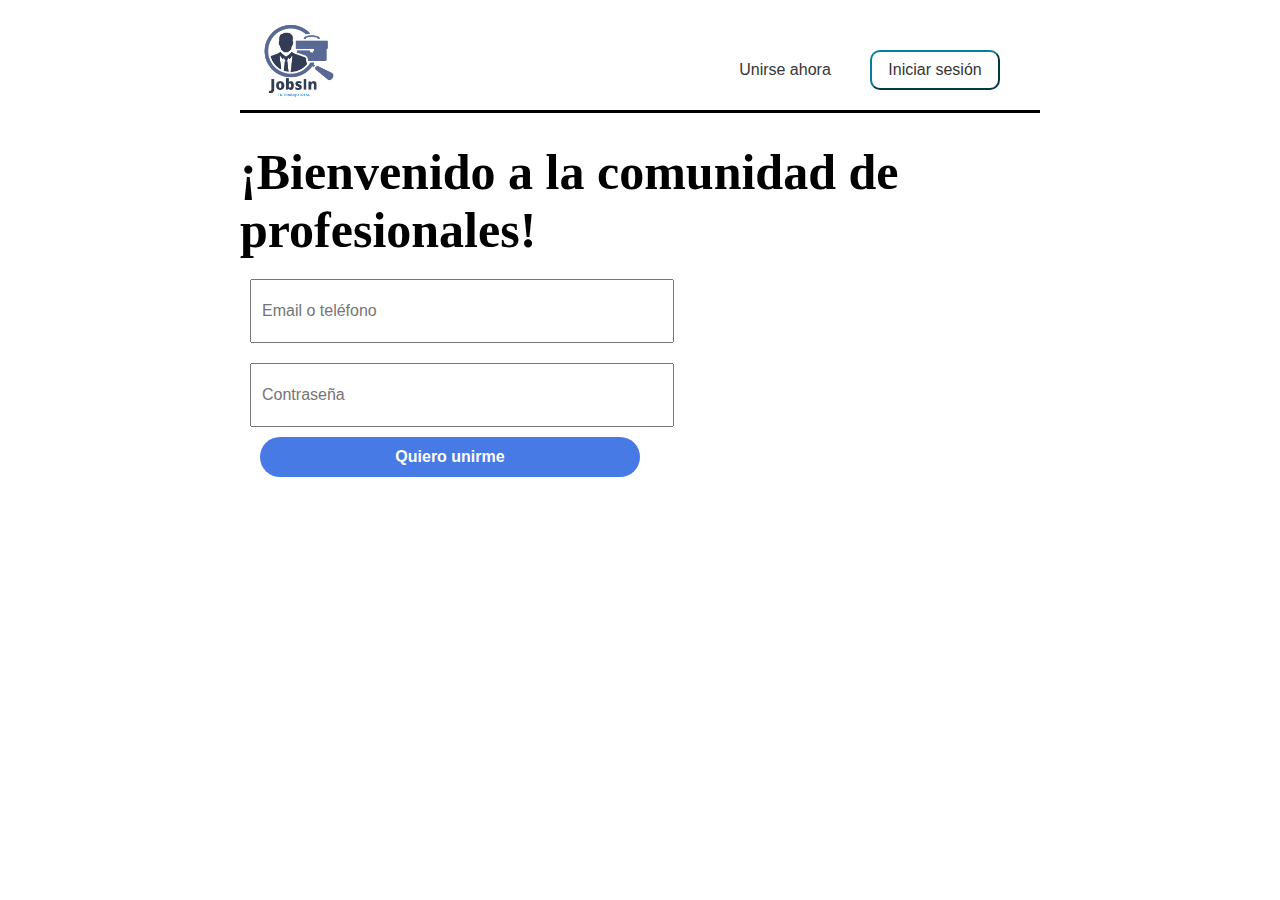
<file: JobsIn/HTML/index.html>
<!DOCTYPE html>
<html lang="es">
<head>
    <meta charset="UTF-8">
    <meta http-equiv="X-UA-Compatible" content="IE=edge">
    <meta name="viewport" content="width=device-width, initial-scale=1.0">
    <title>Bienvenido</title>
    <link rel="stylesheet" href="../CSS/index.css">
</head>
<body>
    <div id="contenedor">
        <header>
           <img id= "logo" src="../Imagenes/LogoJobsIn.png" alt="LogoJobsIn">
           <div id="c-botones">
            <button class="btn btnH btnIniciarSesion" type="button" onclick="window.location.href='login.html'">Iniciar sesión</button>
            <button class="btn btnH btnUnirse" type="button">Unirse ahora</button>
           </div>
           
           
        </header>
        <section id="contenido">
            <article>
                <h1>¡Bienvenido a la comunidad de profesionales!</h1>
                <div id="c-inputs">
                    <input type="text" placeholder="Email o teléfono">
                    <input type="password" placeholder="Contraseña"> <br>
                    <button class="btnIngresar" type="button">Quiero unirme</button>
                </div>
            </article>
        </section>
    </div>
</body>
</html>
</file>
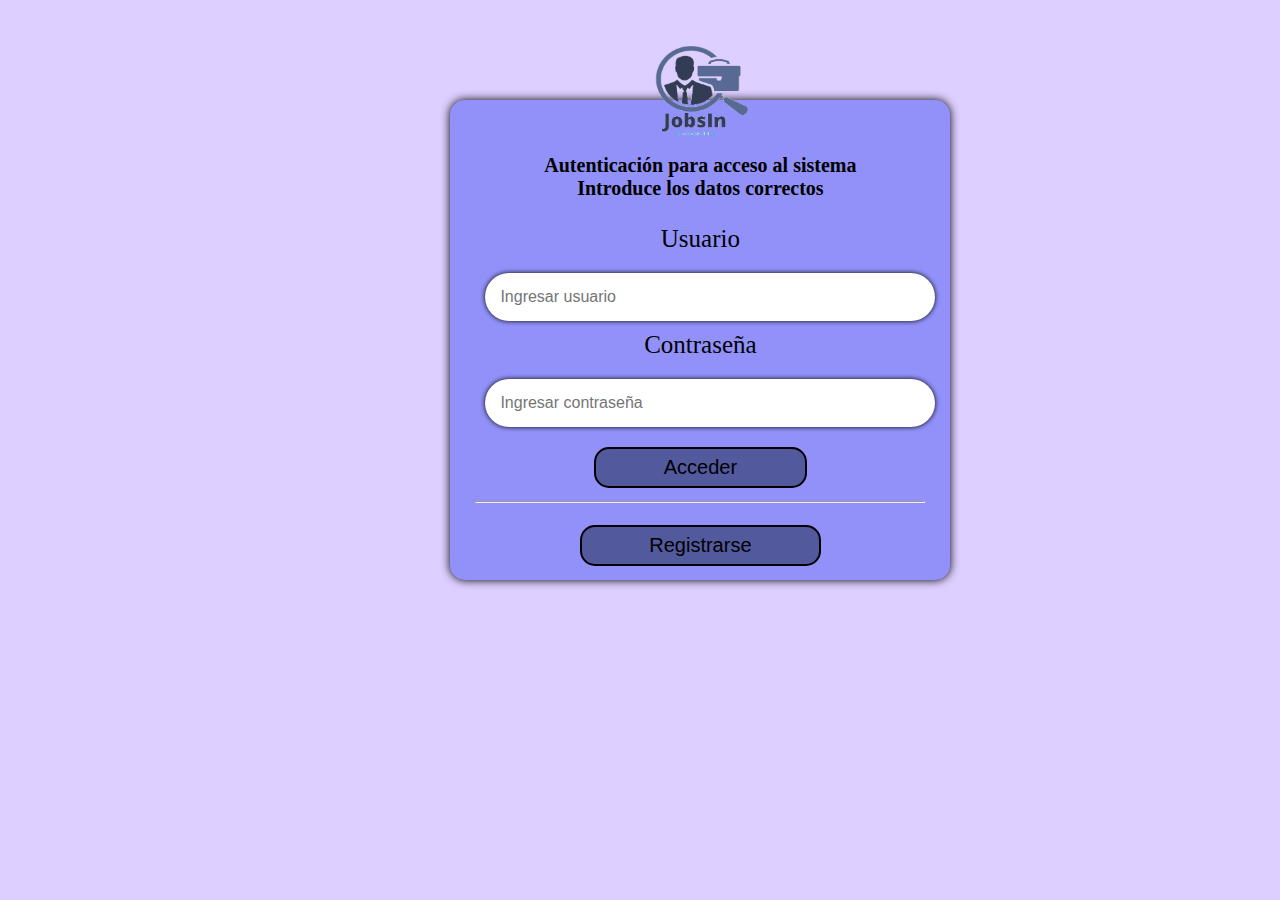
<file: JobsIn/HTML/login.html>
<!DOCTYPE html>
<html lang="es">
<head>
    <meta charset="UTF-8">
    <meta http-equiv="X-UA-Compatible" content="IE=edge">
    <meta name="viewport" content="width=device-width, initial-scale=1.0">
    <title>Login</title>
    <link rel="stylesheet" href="../CSS/login.css">
</head>
<body>
    <div class="card loginContainer">
        <div class="loginHeader">
            <center>
                <img src="../Imagenes/LogoJobsIn.png" alt="Logo" class="imgLogo">
                <br>
                <b>Autenticación para acceso al sistema</b>
                <br>
                <b>Introduce los datos correctos</b>
            </center>
        </div>
        <div class="loginBody">
            <form id="formLogin" action="#">
                <div class="formLoginUsuario">
                    <label for="userName" class="formEtiquetas">
                        Usuario
                    </label>
                    <input type="text" class="formEntradas" name="userName" id="userName" 
                    placeholder="Ingresar usuario">
                </div>
                <div class="formLoginUsuario">
                    <label for="password" class="formEtiquetas inputs">
                        Contraseña
                    </label>
                    <input type="password" class="formEntradas inputs" name="password" id="password"
                    placeholder="Ingresar contraseña">
                </div>
                <center>
                        <button type="button" class="btn btnAcceder" onclick="window.location.href='registrarUsuario.html'">
                            Acceder
                        </button>
                    <hr>
                    <button type="button" class="btn btnRegistrar">
                        Registrarse
                    </button>
                </center>
            </form>
        </div>
        
    </div>
        
</body>
</html>
</file>
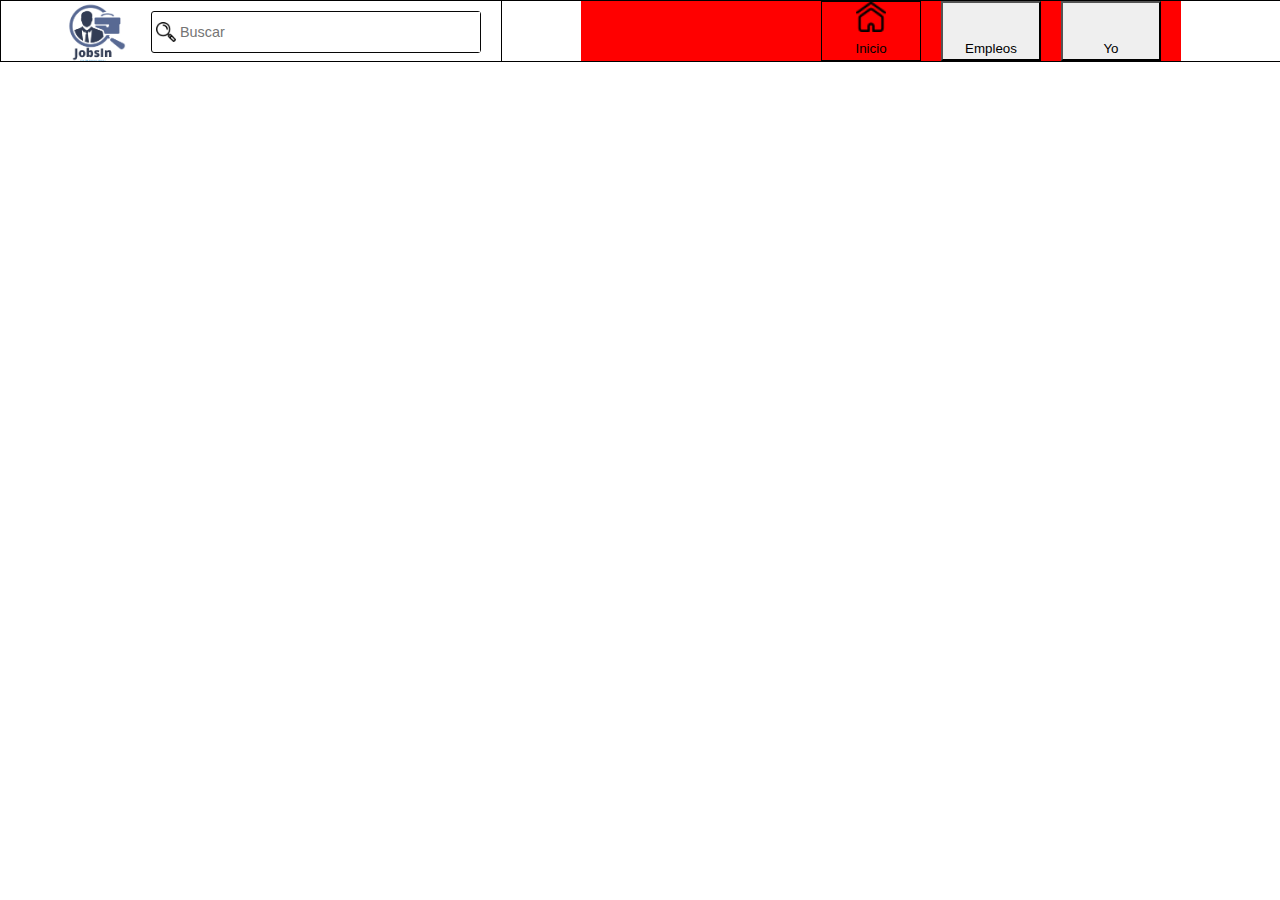
<file: JobsIn/HTML/perfilUsuario.html>
<!DOCTYPE html>
<html lang="es">
<head>
    <meta charset="UTF-8">
    <meta http-equiv="X-UA-Compatible" content="IE=edge">
    <meta name="viewport" content="width=device-width, initial-scale=1.0">
    <title>Mi perfil</title>
    <link rel="stylesheet" href="../CSS/perfilUsuario.css">
</head>
<body>
    <div id="c-Cabezera">
        <div id="c-CabIzq">
            <button type="button" class="btnLogo" title="JobsIn" onclick="window.location.href='perfilUsuario.html'"></button>
            <div class="in-Busqueda">
            <input type="text" placeholder="Buscar">
            </div>
        </div> <!--Contenedor Cabezera parque izquierda-->
        <div id="c-CabDere">
            <button type="button" class="btn btnYo" title="Yo" onclick="window.location.href='#'">Yo</button>
            <button type="button" class="btn btnEmpleos" title="Empleos" onclick="window.location.href='#'">Empleos</button>
            <button type="button" class="btn btnInicio" title="Inicio" onclick="window.location.href='perfilUsuario.html'">Inicio</button>
            
        </div>
        
    </div>
</body>
</html>
</file>
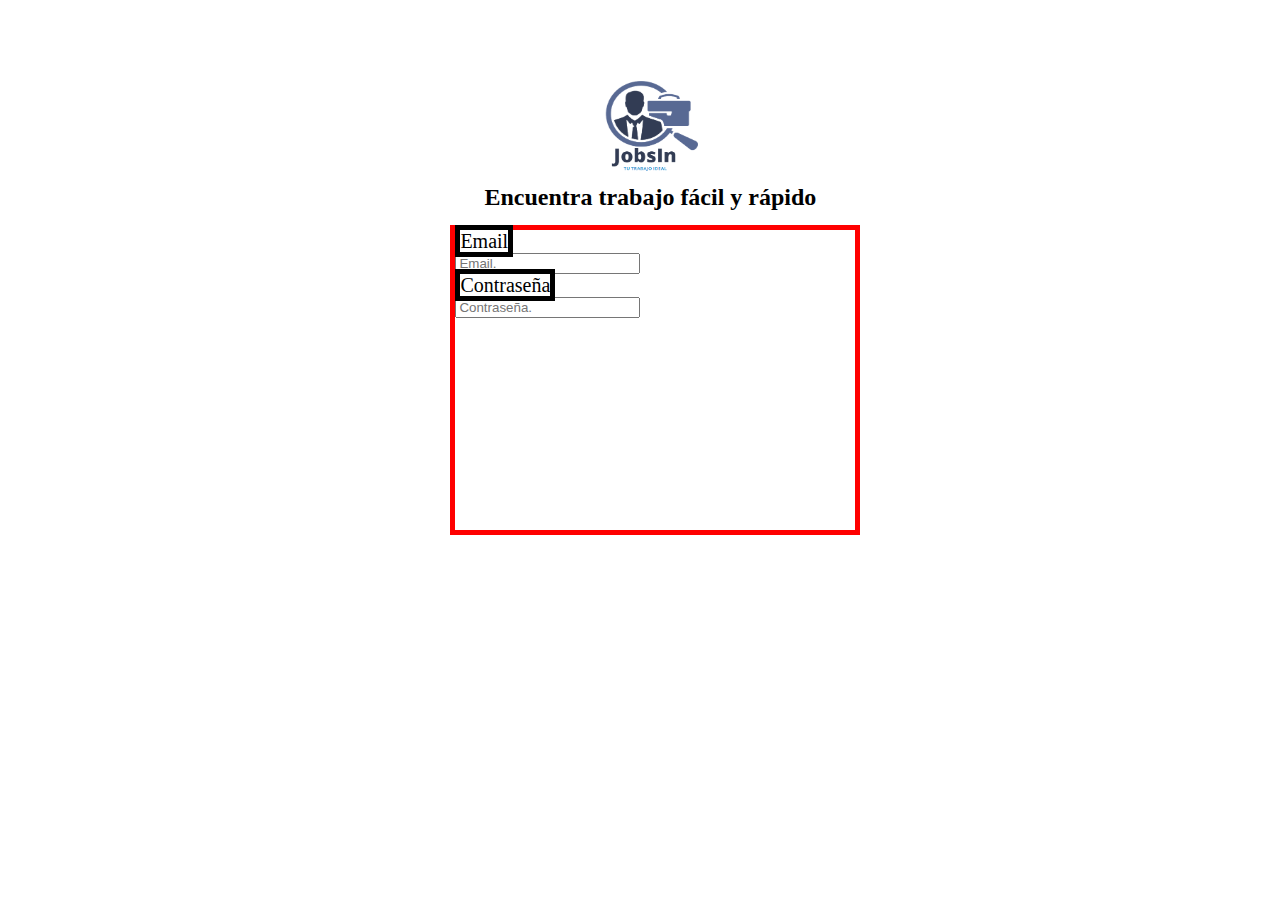
<file: JobsIn/HTML/registrarUsuario.html>
<!DOCTYPE html>
<html lang="es">
<head>
    <meta charset="UTF-8">
    <meta http-equiv="X-UA-Compatible" content="IE=edge">
    <meta name="viewport" content="width=device-width, initial-scale=1.0">
    <title>JobsIn Registro</title>
    <link rel="stylesheet" href="../CSS/registrarUsuario.css">
</head>
<body>
    <form class="registro-form">
        <header class="cabezera">
            <div class="logo-container">
                <img class="logo-imagen" src="..//Imagenes/LogoJobsIn.png
                " alt="LogoJobsIn">
                <h2 class="subtitulo-cabezera">Encuentra trabajo fácil y rápido</h1>
            </div>
        </header>
        <div class="card uR">
            <div class="uR_Body">
                <label for="email">Email</label>
                <br>
                <input type="email" class="entrada" placeholder="Email.">
                <br>
                <label for="password">Contraseña</label>
                <br>
                <input type="password" class="entrada" placeholder="Contraseña.">
            </div>    
        </div>
    </form>
</body>
</html>
</file>
<file: JobsIn/CSS/index.css>
*{
    margin: 0px;
    padding: 0px;
}
body{
    background: rgb(255, 255, 255);
}
#contenedor{
    width: 800px;
    margin: auto;
    margin-top: 20px;
    margin-bottom: 30px;

}
header{
    height:90px;
    border-bottom: 3px solid;
    margin-bottom: 30px;
}
header #logo{
    height: 80px;
    margin-left: 20px;
    float:left;
}

#c-botones{
    margin-top:10px;
    width: 450px;
    height: 80px;
    float: right;
}
.btn{
    width: 130px;
    height: 40px;
    color: rgb(54, 54, 54);
    font-size: 16px;
    text-align: center;
    background: rgb(255, 255, 255);
    
}
.btnH{
    float: right;
    margin-right: 20px;
    margin-top: 20px;
}
#c-botones  button:hover{
    background: rgb(173, 167, 167);
    cursor: pointer;
}
#c-botones button:active{
    transform: translateY(2px);
}
.btnIniciarSesion{
    border-radius: 10px;
    margin-right: 40px;
    border-color: rgb(8, 125, 155);
}
.btnUnirse{
    border: 0px; 
}

#contenido{
    width:800px;
    margin-top: 20px;
}
#contenido h1{
    font-size:50px;
    margin-bottom: 10px;
}
#c-inputs{
    width: 600px;
}

#c-inputs input{
    width: 400px;
    height:40px;
    font-size: 16px;
    margin-top: 10px;
    margin-bottom: 10px;
    margin-left: 10px;
    padding: 10px;
}
.btnIngresar{
    width: 380px;
    height:40px;
    margin-left: 20px;
    margin-bottom: 10px;
    font-size: 16px;
    background: rgb(72, 122, 230);
    color:white;
    font-weight: bold;
    border-radius: 20px;
    border: 0px;
}
#contenido button:hover{
    background: rgb(35, 85, 194);
    cursor: pointer;
}
#contenido button:active{
    transform: translateY(2px);
}
</file>
<file: JobsIn/CSS/login.css>
body{
    background: #ddcfff;
}
.card {
    width: 500px;
    height: 480px;
    position: relative;
    margin-top: 100px;
    margin-bottom: 100px;
    margin-left: 35%;
    margin-right: 35%;
    background-color: #9191f9;
    box-shadow: 0 0 10px rgb(0,0,0);
    border-radius:15px;
    
}
.imgLogo {
    position: relative;
    border-radius: 30px;
    top: -60px; /* ajustar los valores para mover la imagen */
    width: 100px;
    height: 100px;
}

.loginHeader b{
    position: relative;
    font-size: 20px;
    top: -50px;
}

.loginBody {
    top: -50px;
    position: relative;
    padding: 25px;
    text-align: center;
    font-size:25px;
}
.formEntradas{
    width: 100%;
    border: 0;
    box-shadow: 0 0 5px rgb(0, 0, 0);
    margin-top: 20px;
    margin-bottom: 10px;
    margin-left: 10px;
    margin-right: 10px;
    padding: 15px;
    box-sizing: border-box;
    font-size: 16px;
    border-radius:50px;
    
}

#formLogin button{
    font-size:20px;
    padding: 7px 15% 7px 15%;
    border-radius: 15px;
    border: 2px solid rgb(0, 0, 0);
    margin-top: 10px;
    background: #52599d;
}
#formLogin button:hover,#formLogin button:focus {
    background: #21294d;
    box-shadow: 0 5px 10px rgba(0, 0, 0, 0.2);
    transform: translateY(-4px);
  }
  #formLogin button:active {
    transform: translateY(2px);
    box-shadow: 0 2.5px 5px rgba(0, 0, 0, 0.2);
  }
</file>
<file: JobsIn/CSS/perfilUsuario.css>
*{
    margin: 0px;
    padding: 0px;
}
#c-Cabezera{
    width:100%;
    height: 60px;
    border: 1px solid;
}
#c-Cabezera .btnLogo{
    width:60px;
    height: 60px;
    margin-left: 15px;
    background-image: url(../Imagenes/LogoJobsIn.png);
    background-size: 60px;
    background-repeat: no-repeat;
    background-color: transparent;
    border: 0px;
}
#c-CabIzq{
    float: left;
    width: 450px;
    height: 60px;
    border-right: 1px solid;
    margin-left: 50px;
}
#c-CabIzq button:hover{
    cursor: pointer;
}
.in-Busqueda{
    background-image: url(../Imagenes/Iconos/lupa1.png);
    background-repeat: no-repeat;
    background-position: 4px center;
    background-size: 20px;
    display: flex;
    width: 300px;
    padding-left: 28px;
    height: 40px;
    border: 1px solid rgb(7, 7, 7);
    border-radius: 3px;
    float: right;
    margin-top:10px;
    margin-right: 20px;
    margin-left: 20px;
}
.in-Busqueda input {
    width: 100%;
    font-size: 0.9em;
    border:0px;
  }
  .in-Busqueda input:focus {
    outline: none;
  }

#c-CabDere{
    float: right;
    width: 600px;
    height:60px;
    background: red;
    margin-right: 100px;
}
.btn{
    float: right;
    width:100px;
    height:60px;
    margin-right: 20px;
    text-align: center;
    background-position: center top;
    padding-top:35px
}
.btnInicio{
    background-image: url(../Imagenes/Iconos/pagina-de-inicio.png);
    background-size: 30px;
    background-repeat: no-repeat;
    background-color: transparent;
    border: 1px solid; 
    
    
}
</file>
<file: JobsIn/CSS/registrarUsuario.css>
.registro-form{
    position: relative;
    width: 400px;
    height: 400px;
    margin-top: 125px;
    margin-left: 35%;
}
.cabezera{
    position: relative;
    width: 400px;
    height: 100px;
}
.logo-imagen{
    position: relative;
    width: 100px;
    height: 100px;
    top: -50px;
    margin-left:150px;
}
.subtitulo-cabezera{
    position: relative;
    width: 100%;
    text-align: center;
    top: -65px;
}
.uR{
    position: relative;
    width: 400px;
    height: 300px;
    border: 5px solid red;
}
.uR_Body label{
    position: relative;
    text-align: center;
    font-size:20px;
    border: 5px solid;
}
</file>
